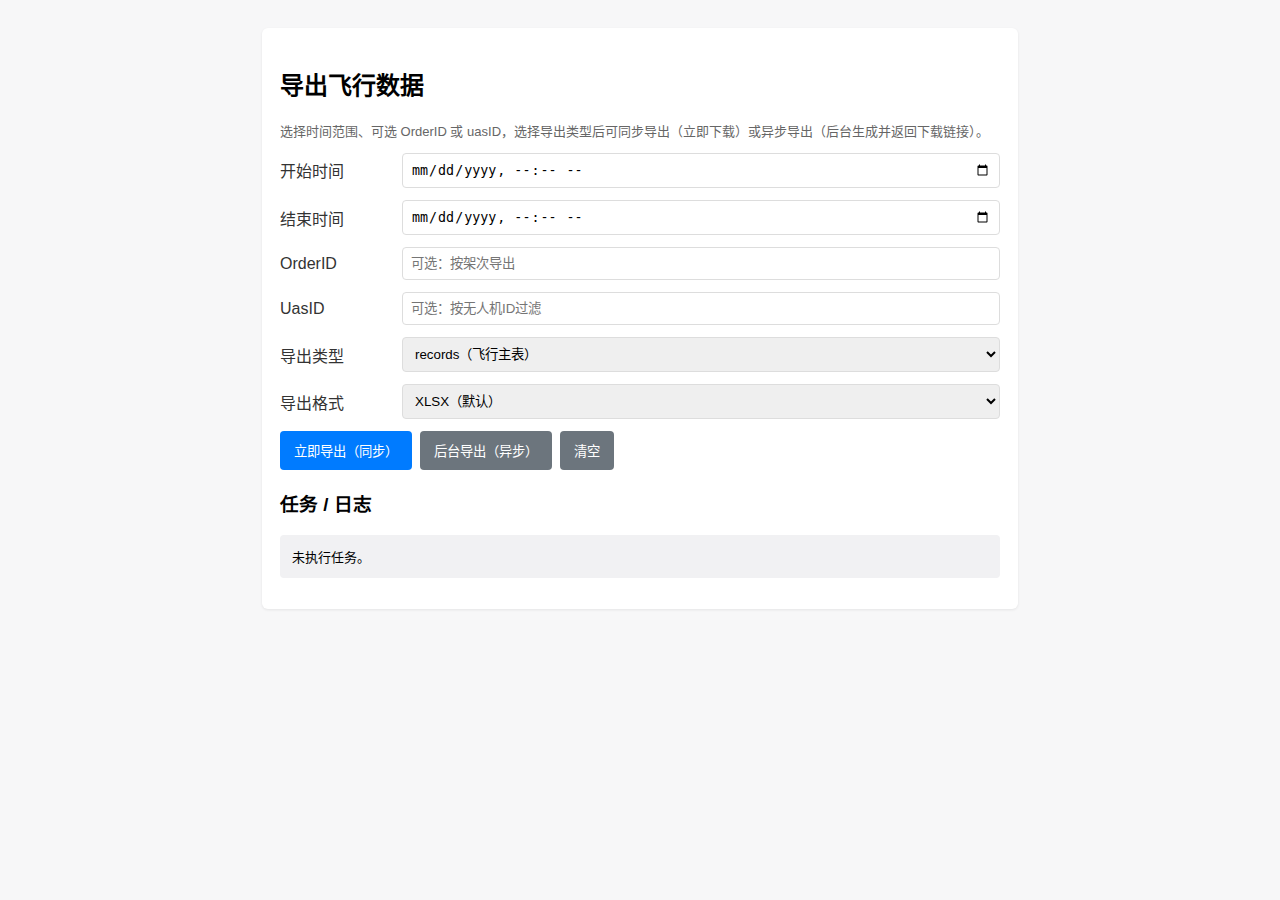
<file: ui/export.html>
<!doctype html>
<html lang="zh-CN">
<head>
  <meta charset="utf-8" />
  <meta name="viewport" content="width=device-width,initial-scale=1" />
  <title>导出飞行数据</title>
  <style>
    body { font-family: Arial, Helvetica, sans-serif; padding: 20px; background: #f7f7f8; }
    .card { background: #fff; padding: 18px; border-radius: 6px; box-shadow: 0 1px 3px rgba(0,0,0,0.08); max-width: 720px; margin: 0 auto }
    .row { display:flex; gap:12px; margin-bottom:12px; align-items:center }
    label { width:110px; color:#333 }
    input[type=text], select, input[type=datetime-local] { flex:1; padding:8px; border:1px solid #ddd; border-radius:4px }
    button { padding:10px 14px; border:0; background:#007bff; color:#fff; border-radius:4px; cursor:pointer }
    button.secondary { background:#6c757d }
    pre { background:#f1f1f3; padding:12px; border-radius:4px; max-height:240px; overflow:auto }
    .actions { display:flex; gap:8px }
    .notice { font-size:13px; color:#666 }
    a.download { display:inline-block; margin-top:8px }
  </style>
</head>
<body>
  <div class="card">
    <h2>导出飞行数据</h2>
    <p class="notice">选择时间范围、可选 OrderID 或 uasID，选择导出类型后可同步导出（立即下载）或异步导出（后台生成并返回下载链接）。</p>

    <div class="row">
      <label for="start">开始时间</label>
      <input id="start" type="datetime-local">
    </div>
    <div class="row">
      <label for="end">结束时间</label>
      <input id="end" type="datetime-local">
    </div>
    <div class="row">
      <label for="order">OrderID</label>
      <input id="order" type="text" placeholder="可选：按架次导出">
    </div>
    <div class="row">
      <label for="uas">UasID</label>
      <input id="uas" type="text" placeholder="可选：按无人机ID过滤">
    </div>
    <div class="row">
      <label for="target">导出类型</label>
      <select id="target">
        <option value="records">records（飞行主表）</option>
        <option value="trajectory">trajectory（轨迹点）</option>
        <option value="both">both（两者）</option>
      </select>
    </div>
    <div class="row">
      <label for="format">导出格式</label>
      <select id="format">
        <option value="xlsx">XLSX（默认）</option>
        <option value="csv">CSV</option>
      </select>
    </div>

    <div class="actions">
      <button id="btnSync">立即导出（同步）</button>
      <button id="btnAsync" class="secondary">后台导出（异步）</button>
      <button id="btnClear" class="secondary">清空</button>
    </div>

    <h3>任务 / 日志</h3>
    <div id="statusArea">
      <pre id="log">未执行任务。</pre>
    </div>

  </div>

  <script>
    const logEl = document.getElementById('log')
    const btnSync = document.getElementById('btnSync')
    const btnAsync = document.getElementById('btnAsync')
    const btnClear = document.getElementById('btnClear')

    function appendLog(s){
      const now = new Date().toLocaleString()
      logEl.textContent = `[${now}] ` + s + '\n' + logEl.textContent
    }

    // 读取表单并返回 ISO 时间
    // 允许用户不填写结束时间：若未填写，前端会自动使用当前时间（即时导出时更友好）
    function readForm(){
      const start = document.getElementById('start').value
      const end = document.getElementById('end').value
      const OrderID = document.getElementById('order').value.trim()
      const uasID = document.getElementById('uas').value.trim()
      const target = document.getElementById('target').value
      const format = document.getElementById('format') ? document.getElementById('format').value : 'xlsx'
      // convert datetime-local to ISO (UTC)
      const startIso = start ? new Date(start).toISOString() : ''
      // 如果用户没有填写结束时间，使用当前时间
      const endIso = end ? new Date(end).toISOString() : new Date().toISOString()
      const endProvided = !!end
      return { startIso, endIso, OrderID, uasID, target, format, endProvided }
    }

    // 同步导出（直接下载）
    btnSync.addEventListener('click', async ()=>{
      // 同步导出：只需保证开始时间存在，结束时间可为空（此时前端会使用当前时间）
      const { startIso, endIso, OrderID, uasID, target, endProvided } = readForm()
      if(!startIso){ alert('请填写开始时间'); return }
      if(!endProvided){ appendLog('未填写结束时间，已自动使用当前时间: ' + endIso) }
      appendLog('开始同步导出...')
      try{
  const body = { startTime: startIso, endTime: endIso, OrderID, uasID, target, format }
        const resp = await fetch('/record/export', { method: 'POST', headers: {'Content-Type':'application/json'}, body: JSON.stringify(body) })
        if(!resp.ok){
          const text = await resp.text()
          appendLog('同步导出失败: ' + text)
          return
        }
        const disposition = resp.headers.get('Content-Disposition') || ''
        let filename = 'export.xlsx'
        const m = /filename=(.*)/i.exec(disposition)
        if(m){ filename = m[1].replace(/\"/g,'') }
        const blob = await resp.blob()
        const url = URL.createObjectURL(blob)
        const a = document.createElement('a')
        a.href = url
        a.download = filename
        document.body.appendChild(a)
        a.click()
        a.remove()
        URL.revokeObjectURL(url)
        appendLog('同步导出完成，文件已下载：' + filename)
      }catch(err){
        appendLog('同步导出异常: ' + err.message)
      }
    })

    // 异步导出（创建任务并轮询）
    btnAsync.addEventListener('click', async ()=>{
      // 异步导出：允许不填写结束时间，前端会用当前时间作为结束时间
      const { startIso, endIso, OrderID, uasID, target, format, endProvided } = readForm()
      if(!startIso){ alert('请填写开始时间'); return }
      if(!endProvided){ appendLog('未填写结束时间，已自动使用当前时间: ' + endIso) }
      appendLog('创建异步导出任务...')
      try{
        const body = { startTime: startIso, endTime: endIso, OrderID, uasID, target, format }
        const resp = await fetch('/record/exportAsync', { method: 'POST', headers: {'Content-Type':'application/json'}, body: JSON.stringify(body) })
        const data = await resp.json()
        if(!resp.ok){ appendLog('创建任务失败: ' + (data.error||JSON.stringify(data))); return }
        appendLog('任务创建成功: ' + data.taskId)
        appendLog('状态查询：' + data.statusUrl)
        appendLog('下载链接：' + data.downloadUrl)
        const downloadUrl = data.downloadUrl
        const statusUrl = data.statusUrl

        // 友好提示：估算导出耗时（前端可根据时间范围和类型给出一个简单提示）
        try{
          const start = new Date(startIso)
          const end = new Date(endIso)
          const hours = Math.max(0, (end - start) / (1000*60*60))
          if(hours > 24 || target === 'both'){
            appendLog('提示：导出时间跨度较大或选择了两份数据，导出可能需要较长时间。后台完成后会自动开始下载（若浏览器允许）。')
          } else {
            appendLog('提示：导出请求已提交，若文件已就绪将自动下载。')
          }
        }catch(e){ /* ignore parse errors */ }

        // 在页面展示下载链接（供手动下载），并尝试在后台轮询状态再自动触发下载。
        const aManual = document.createElement('a')
        aManual.href = downloadUrl
        aManual.target = '_blank'
        aManual.rel = 'noopener'
        aManual.textContent = '下载结果 ('+data.taskId+')'
        aManual.className = 'download'
        document.getElementById('statusArea').appendChild(aManual)

        // 轮询策略：仅在状态 URL 可以通过同源或可转为相对路径访问时使用 fetch；否则放弃轮询并依赖用户手动点击下载
        const canPoll = (() => {
          try {
            const u = new URL(statusUrl, location.href)
            // 如果状态地址与页面同源，直接轮询；否则尝试用相对路径（pathname+search）轮询
            if(u.origin === location.origin) return u.pathname + u.search
            // 特殊处理 0.0.0.0 等不可直接访问的主机：转换为相对路径再尝试
            if(u.hostname === '0.0.0.0' || u.hostname === '::' || u.hostname === '127.0.0.1'){
              return u.pathname + u.search
            }
            // 其余跨域地址，不安全去轮询
            return null
          } catch (err) {
            return null
          }
        })()

        if(!canPoll){
          appendLog('注意：无法通过后台轮询任务状态（跨域或地址不可达）。请在稍后手动点击页面中的下载链接以获取结果。')
          return
        }

        appendLog('开始轮询任务状态，等待后台生成文件...')
        let interval = 3000
        let attempts = 0
        const maxAttempts = 600 // 最大轮询次数（约 30 分钟）
        const poll = setInterval(async ()=>{
          attempts++
          try{
            const sresp = await fetch(canPoll)
            if(!sresp.ok){
              appendLog('查询任务状态失败: HTTP ' + sresp.status)
              if(attempts >= maxAttempts){ appendLog('轮询超时，请稍后手动下载。'); clearInterval(poll) }
              return
            }
            const t = await sresp.json()
            appendLog('任务状态: ' + t.status)
            if(t.status === 'done'){
              appendLog('任务完成，准备开始下载...')
              // 自动触发下载（使用页面上的手动链接，避免再次创建不必要的锚点）
              try{
                aManual.click()
                appendLog('已触发自动下载。如果浏览器阻止了下载，请手动点击下方链接。')
              }catch(e){ appendLog('自动触发下载失败，请手动点击链接：' + e.message) }
              clearInterval(poll)
            } else if(t.status === 'failed'){
              appendLog('任务失败: ' + (t.error || '未知错误'))
              clearInterval(poll)
            } else {
              // 未完成，适当增加轮询间隔（backoff），但不超过 30 秒
              interval = Math.min(30000, interval + 2000)
              clearInterval(poll)
              setTimeout(()=>{
                // 重新启动 poll（使用新的 interval）
                // 注意：这里使用递归式的 setInterval reset，以实现可变间隔
                // 启动新的定时器
                // (简洁实现：重新赋值 poll 变量不可行，这里直接用匿名函数包裹)
              }, interval)
            }
          }catch(err){
            appendLog('轮询出错: '+err.message+'；可能是跨域或网络问题，已停止自动轮询。')
            clearInterval(poll)
          }
          if(attempts >= maxAttempts){ appendLog('轮询达到最大次数，停止轮询，请稍后手动下载。'); clearInterval(poll) }
        }, interval)
      }catch(err){ appendLog('创建任务异常: ' + err.message) }
    })

    btnClear.addEventListener('click', ()=>{ document.getElementById('start').value=''; document.getElementById('end').value=''; document.getElementById('order').value=''; document.getElementById('uas').value=''; logEl.textContent='未执行任务。' })

  </script>
</body>
</html>
</file>
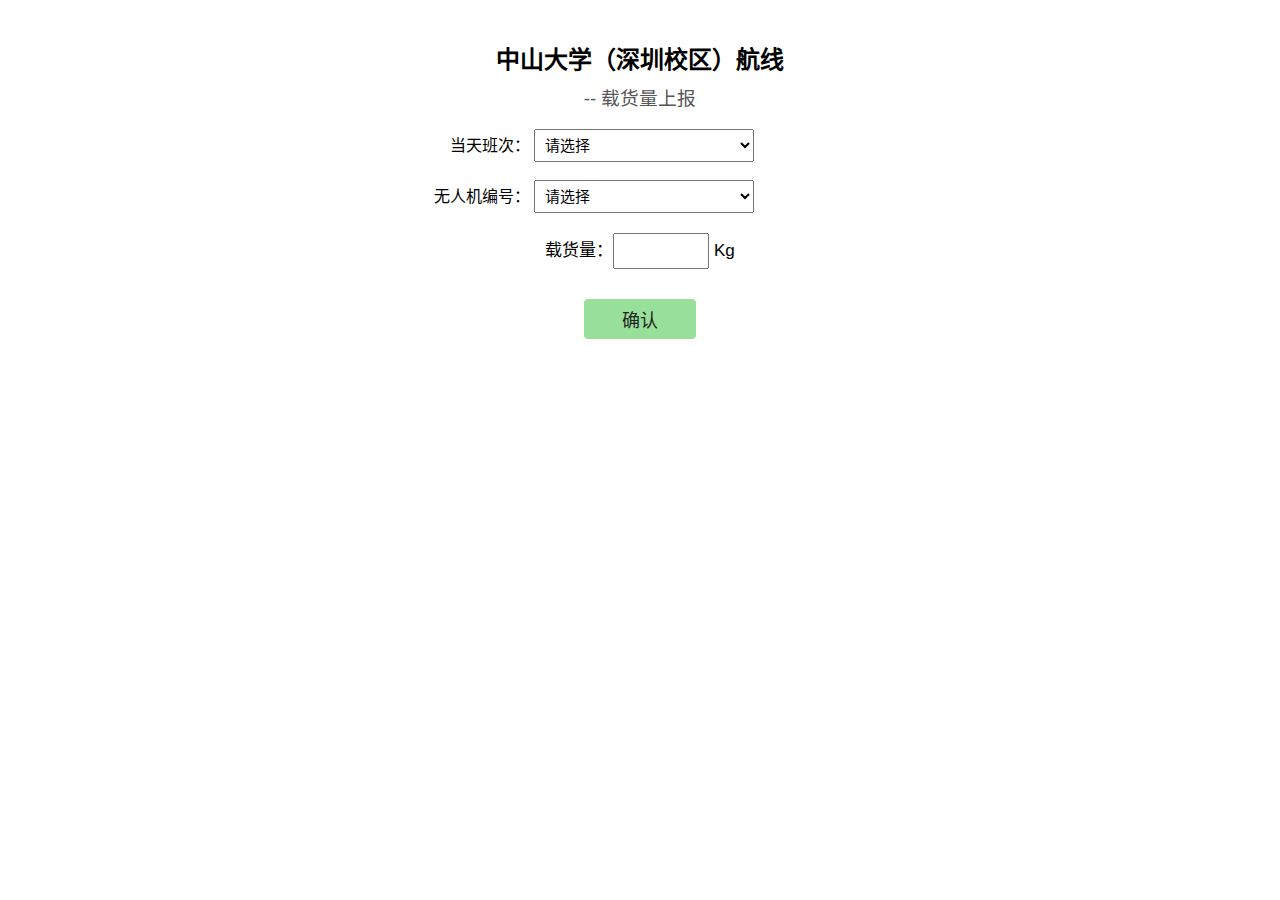
<file: ui/uploadPayload.html>
<!DOCTYPE html>
<html lang="zh-cn">
<head>
    <meta charset="UTF-8">
    <title>载货量上报</title>
    <style>
        body {
            font-family: "微软雅黑", Arial, sans-serif;
            background: #fff;
            text-align: center;
        }
        .container {
            margin: 40px auto;
            width: 420px;
        }
        h2 {
            margin-bottom: 0;
        }
        h3 {
            margin-top: 8px;
            font-weight: normal;
            color: #555;
        }
        .form-group {
            margin: 18px 0;
            text-align: left;
        }
        label {
            display: inline-block;
            width: 100px;
            font-size: 16px;
            text-align: right;
        }
        select, input[type="number"] {
            width: 220px;
            padding: 6px;
            font-size: 15px;
        }
        .flight-info {
            border: 1px solid #888;
            margin: 18px 0;
            padding: 10px 0;
            background: #fafafa;
        }
        .flight-row {
            display: flex;
            justify-content: space-around;
            margin-bottom: 8px;
        }
        .flight-col {
            width: 45%;
            text-align: left;
            font-size: 14px;
        }
        .payload-row {
            margin: 20px 0 30px 0;
            font-size: 17px;
        }
        .payload-row input {
            width: 80px;
            font-size: 17px;
            text-align: center;
        }
        .btn-confirm {
            background: #98e09a;
            color: #222;
            border: none;
            border-radius: 4px;
            font-size: 18px;
            padding: 7px 38px;
            cursor: pointer;
            transition: background 0.2s;
        }
        .btn-confirm:hover {
            background: #7ed87e;
        }
        .flight-select-row {
            margin-bottom: 10px;
            text-align: left;
        }
        .flight-radio {
            margin-right: 8px;
        }
    </style>
</head>
<body>
    <div class="container">
        <h2>中山大学（深圳校区）航线</h2>
        <h3>-- 载货量上报</h3>

        <form id="payloadForm">
            <div class="form-group">
                <label for="shift">当天班次：</label>
                <select id="shift" name="shift" required>
                    <option value="">请选择</option>
                    <option value="第一班">第一班</option>
                    <option value="第二班">第二班</option>
                    <option value="第三班">第三班</option>
                </select>
            </div>
            <div class="form-group">
                <label for="uasid">无人机编号：</label>
                <select id="uasid" name="uasid" required>
                    <option value="">请选择</option>
                    <option value="5197">5197</option>
                    <option value="5203">5203</option>
                    <option value="5210">5210</option>
                </select>
            </div>

            <div class="flight-info" id="flightInfo" style="display:none;">
                <div id="flightList"></div>
            </div>

            <div class="payload-row">
                载货量：<input type="number" id="payload" name="payload" min="0" step="1" required> Kg
            </div>

            <button type="submit" class="btn-confirm">确认</button>
        </form>
    </div>

    <script>
        // uasID映射
        const uasMap = {
            "5197": "UAS04028624",
            "5203": "UAS04028648",
            "5210": "UAS04143500"
        };

        // 班次时间区间
        const shiftTime = {
            "第一班": ["10:20:00", "11:20:00"],
            "第二班": ["15:40:00", "16:40:00"],
            "第三班": ["17:40:00", "18:40:00"]
        };

        // 获取当天日期字符串
        function getTodayStr() {
            const d = new Date();
            const y = d.getFullYear();
            const m = String(d.getMonth() + 1).padStart(2, '0');
            const day = String(d.getDate()).padStart(2, '0');
            return `${y}-${m}-${day}`;
        }

        // 监听班次和无人机编号选择
        document.getElementById('shift').addEventListener('change', tryQueryFlights);
        document.getElementById('uasid').addEventListener('change', tryQueryFlights);

        let flightRecords = [];
        let selectedOrderID = "";

        function tryQueryFlights() {
            const shift = document.getElementById('shift').value;
            const uasid = document.getElementById('uasid').value;
            if (!shift || !uasid) {
                document.getElementById('flightInfo').style.display = "none";
                return;
            }
            // 获取时间区间
            const today = getTodayStr();
            const [start, end] = shiftTime[shift];
            const startTime = `${today} ${start}`;
            const endTime = `${today} ${end}`;
            const mappedUasID = uasMap[uasid];

            // 查询飞行记录
            fetch('/record/query', {
                method: 'POST',
                headers: {'Content-Type': 'application/json'},
                body: JSON.stringify({
                    OrderID: "",
                    uasID: mappedUasID,
                    startTime: startTime,
                    endTime: endTime
                })
            })
            .then(res => res.json())
            .then(data => {
                // 兼容大小写
                const records = data.Flightrecords || data.flightRecords || [];
                if (!records || records.length === 0) {
                    document.getElementById('flightInfo').style.display = "none";
                    flightRecords = [];
                    selectedOrderID = "";
                    return;
                }
                flightRecords = records;
                // 只有一条时，不显示
                if (flightRecords.length === 1) {
                    document.getElementById('flightInfo').style.display = "none";
                    selectedOrderID = flightRecords[0].OrderID;
                } else {
                    // 多条时显示供选择
                    renderFlightList(flightRecords);
                    document.getElementById('flightInfo').style.display = "";
                }
            })
            .catch(() => {
                document.getElementById('flightInfo').style.display = "none";
                flightRecords = [];
                selectedOrderID = "";
            });
        }

        function renderFlightList(records) {
            const flightList = document.getElementById('flightList');
            flightList.innerHTML = '';
            records.forEach((rec, idx) => {
                const div = document.createElement('div');
                div.className = "flight-select-row";
                div.innerHTML = `
                    <label>
                        <input type="radio" class="flight-radio" name="flightOrder" value="${rec.OrderID}" ${idx===0?'checked':''}>
                        编号: ${rec.OrderID}，
                        起点: ${rec.StartLat},${rec.StartLng}，
                        终点: ${rec.EndLat},${rec.EndLng}，
                        起飞: ${rec.StartTime}，
                        降落: ${rec.EndTime}
                    </label>
                `;
                flightList.appendChild(div);
            });
            // 默认选中第一个
            selectedOrderID = records[0].OrderID;
            // 监听radio变化
            document.querySelectorAll('input[name="flightOrder"]').forEach(radio => {
                radio.addEventListener('change', function() {
                    selectedOrderID = this.value;
                });
            });
        }

        // 表单提交
        document.getElementById('payloadForm').addEventListener('submit', function(e) {
            e.preventDefault();
            const uasid = document.getElementById('uasid').value;
            const shift = document.getElementById('shift').value;
            const payload = document.getElementById('payload').value;
            if (!uasid || !shift) {
                alert("请选择班次和无人机编号");
                return;
            }
            // 获取时间区间
            const today = getTodayStr();
            const [start, end] = shiftTime[shift];
            const startTime = `${today} ${start}`;
            const endTime = `${today} ${end}`;
            const mappedUasID = uasMap[uasid];

            // 只有一条时直接用，>1条时用选中的orderID
            let orderID = selectedOrderID;
            if (flightRecords.length === 1) {
                orderID = flightRecords[0].OrderID;
            } else if (flightRecords.length > 1) {
                // 已在radio监听中赋值
            } else {
                alert("未查询到飞行记录，无法上报");
                return;
            }

            fetch('/record/updatePayload', {
                method: 'POST',
                headers: {'Content-Type': 'application/json'},
                body: JSON.stringify({
                    OrderID: orderID,
                    Payload: parseInt(payload, 10) * 10
                })
            })
            .then(res => res.json())
            .then(data => {
                if(data.Code === 0){
                    alert('上报成功！');
                    // 重置表单
                    document.getElementById('payloadForm').reset();
                    document.getElementById('flightInfo').style.display = "none";
                    flightRecords = [];
                    selectedOrderID = "";
                }else{
                    alert('上报失败：' + data.ErrorMsg);
                }
            })
            .catch(() => alert('网络错误'));
        });
    </script>
</body>
</html>
</file>
